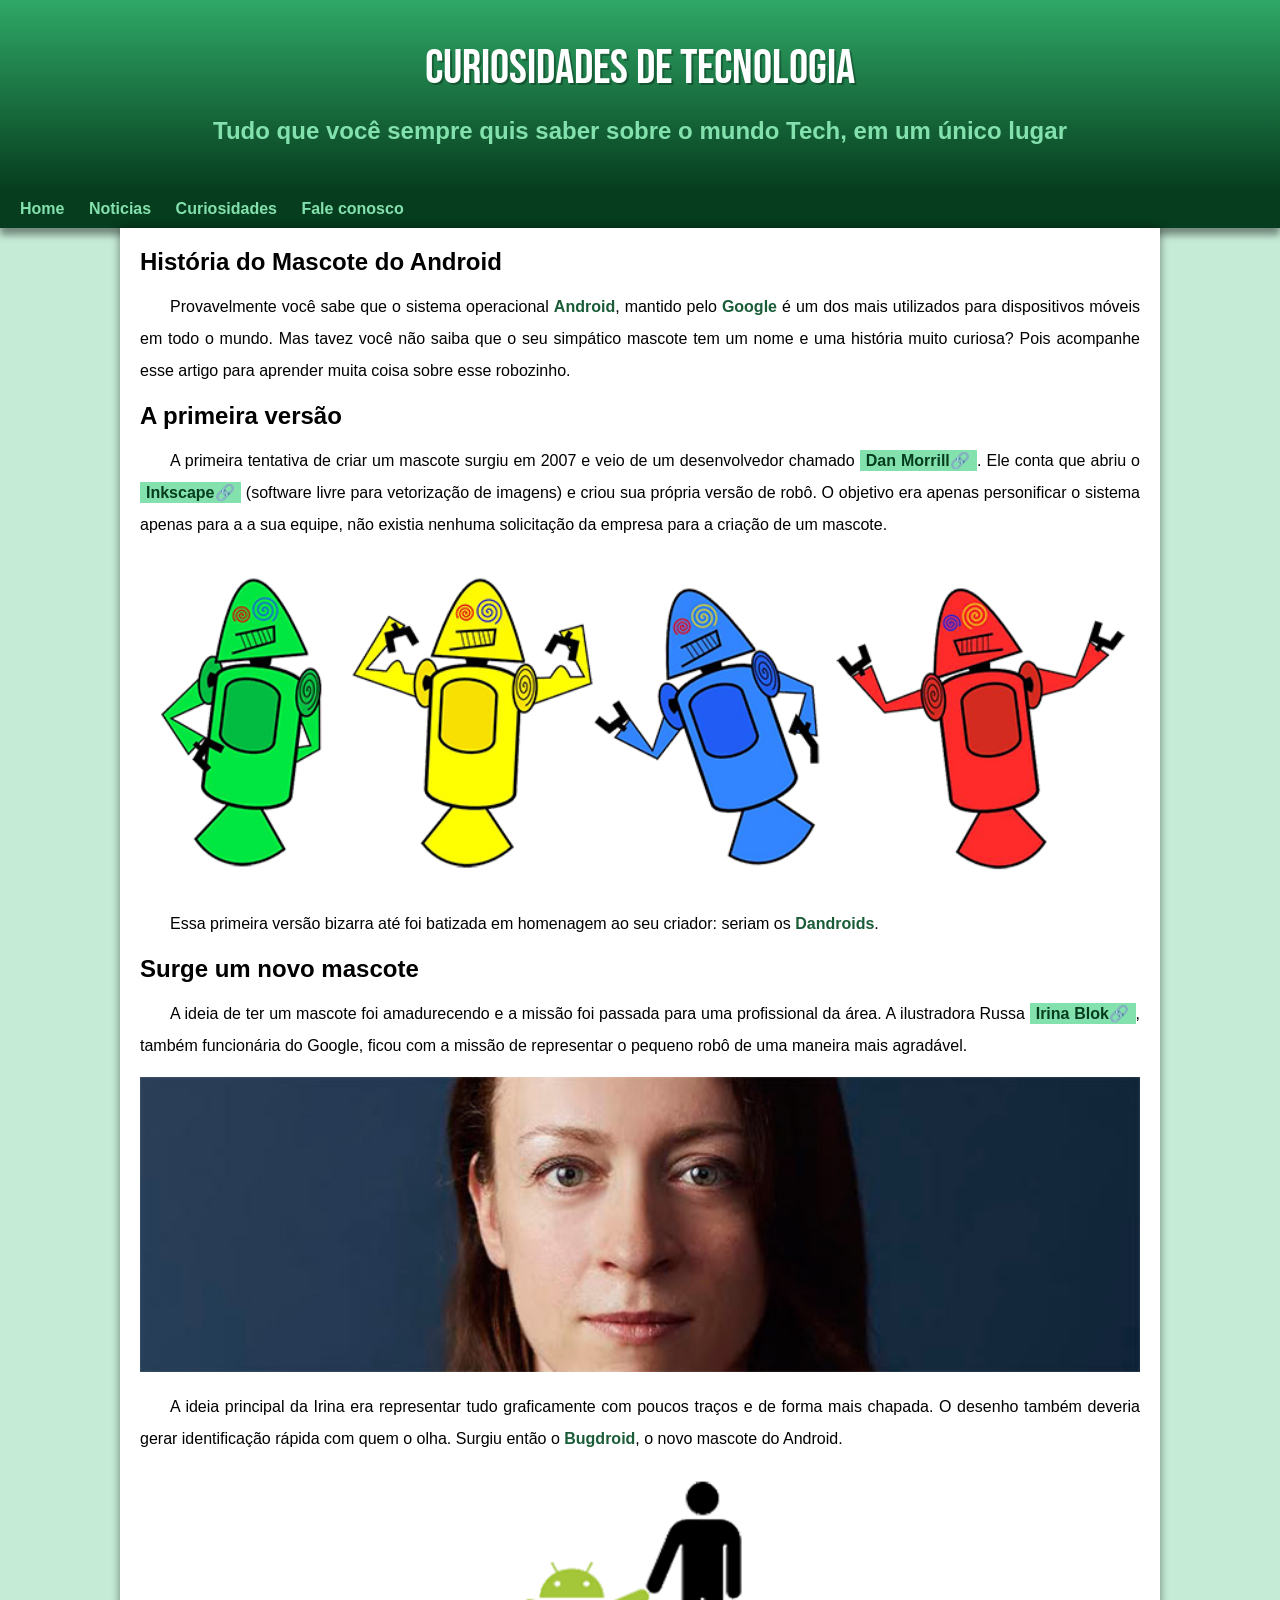
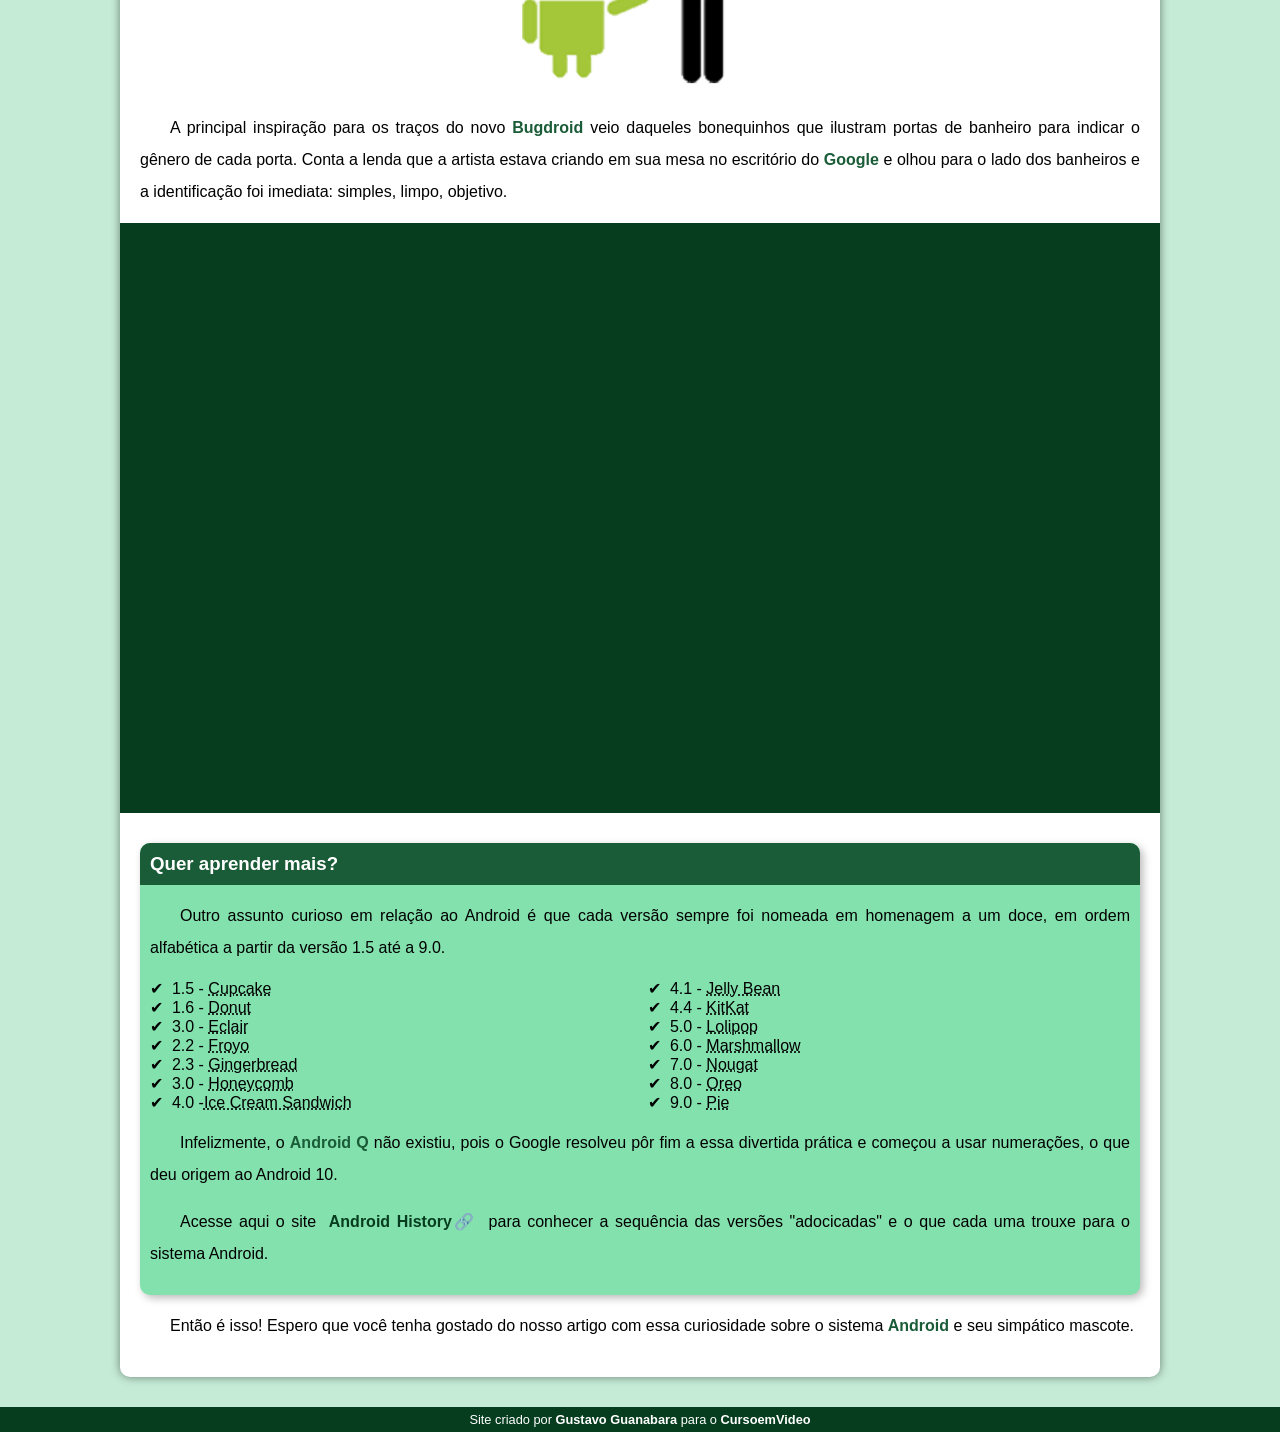
<file: index.html>
<!DOCTYPE html>
<html lang="pt-br">
<head>
    <meta charset="UTF-8">
    <meta http-equiv="X-UA-Compatible" content="IE=edge">
    <meta name="viewport" content="width=device-width, initial-scale=1.0">
    <link rel="shortcut icon" href="imagens/favicon.ico" type="image/x-icon">
    <link rel="stylesheet" href="style/style.css">
    <title>Como surgiu o mascote do android?</title>
</head>
<body>
    <header>
        <h1>Curiosidades de tecnologia</h1>
        <h2>Tudo que você sempre quis saber sobre o mundo Tech, em um único lugar</h2>
    </header>
    <nav>
        <a href="#">Home</a>
        <a href="#">Noticias</a>
        <a href="#">Curiosidades</a>
        <a href="#">Fale conosco</a>
    </nav>
    <main>
        <article>
            <h1>História do Mascote do Android</h1>

            <p>Provavelmente você sabe que o sistema operacional <strong>Android</strong>, mantido pelo <strong>Google</strong> é um dos mais utilizados para dispositivos móveis em todo o mundo. Mas tavez você não saiba que o seu simpático mascote tem um nome e uma história muito curiosa? Pois acompanhe esse artigo para aprender muita coisa sobre esse robozinho.</p>

            <h2>A primeira versão</h2>

            <p>A primeira tentativa de criar um mascote surgiu em 2007 e veio de um desenvolvedor chamado <a href="https://androidcommunity.com/dan-morrill-shows-us-the-android-mascot-that-almost-was-20130103/" target="_blank" class="externo">Dan Morrill</a>. Ele conta que abriu o <a href="https://inkscape.org/pt-br/" target="_blank" class="externo">Inkscape</a> (software livre para vetorização de imagens) e criou sua própria versão de robô. O objetivo era apenas personificar o sistema apenas para a a sua equipe, não existia nenhuma solicitação da empresa para a criação de um mascote.</p>

            <picture>
                <source media="(max-width: 670px)" srcset="imagens/dan-droids-pq.png" type="image/png">
                <img src="imagens/dan-droids.png" alt="Foto Dandroids">
            </picture>

            <p>Essa primeira versão bizarra até foi batizada em homenagem ao seu criador: seriam os <strong>Dandroids</strong>.</p>

            <h2>Surge um novo mascote</h2>

            <p>A ideia de ter um mascote foi amadurecendo e a missão foi passada para uma profissional da área. A ilustradora Russa <a href="https://www.irinablok.com/android" target="_blank" class="externo">Irina Blok</a>, também funcionária do Google, ficou com a missão de representar o pequeno robô de uma maneira mais agradável.</p>

            <picture>
                <source media="(max-width: 670px)" srcset="imagens/irina-blok-pq.jpg" type="image/jpg">
                <img src="imagens/irina-blok.jpg" alt="foto Irina Blok">
            </picture>

            <p>A ideia principal da Irina era representar tudo graficamente com poucos traços e de forma mais chapada. O desenho também deveria gerar identificação rápida com quem o olha. Surgiu então o <strong>Bugdroid</strong>, o novo mascote do Android.</p>

            <img src="imagens/bugdroid.png" class="pequena" alt="foto Bugdroid">

            <p>A principal inspiração para os traços do novo <strong>Bugdroid</strong> veio daqueles bonequinhos que ilustram portas de banheiro para indicar o gênero de cada porta. Conta a lenda que a artista estava criando em sua mesa no escritório do <strong>Google</strong> e olhou para o lado dos banheiros e a identificação foi imediata: simples, limpo, objetivo.</p>

            <div class="video">
                <iframe width="560" height="315" src="https://www.youtube.com/embed/62JB64aQC9A" title="YouTube video player" frameborder="0" allow="accelerometer; autoplay; clipboard-write; encrypted-media; gyroscope; picture-in-picture" allowfullscreen></iframe>
            </div>
            
            <aside>
                <h3>Quer aprender mais? </h3>
           
                <p>Outro assunto curioso em relação ao Android é que cada versão sempre foi nomeada em homenagem a um doce, em ordem alfabética a partir da versão 1.5 até a 9.0.</p>
                <ul>
                    <li>1.5 - <abbr title="Bolo de caneca">Cupcake</abbr></li>
                    <li>1.6 - <abbr title="Rosquinha">Donut</abbr></li>
                    <li>3.0 - <abbr title="Bomba de chocolate">Eclair</abbr></li>
                    <li>2.2 - <abbr title="Iogurte congelado">Froyo</abbr></li>
                    <li>2.3 - <abbr title="Biscoito de gengibre">Gingerbread</abbr></li>
                    <li>3.0 - <abbr title="Favo de mel">Honeycomb</abbr></li>
                    <li>4.0 -<abbr title="Sanduiche de sorvete">Ice Cream Sandwich</abbr></li>
                    <li>4.1 - <abbr title="Jujuba">Jelly Bean</abbr></li>
                    <li>4.4 - <abbr title="Kitkat">KitKat</abbr></li>
                    <li>5.0 - <abbr title="Pirulito">Lolipop</abbr></li>
                    <li>6.0 - <abbr title="Marshmellow">Marshmallow</abbr></li>
                    <li>7.0 - <abbr title="Torrone">Nougat</abbr></li>
                    <li>8.0 - <abbr title="Oreo">Oreo</abbr></li>
                    <li>9.0 - <abbr title="Torta">Pie</abbr></li>
                </ul>
                <p>Infelizmente, o <strong>Android Q</strong> não existiu, pois o Google resolveu pôr fim a essa divertida prática e começou a usar numerações, o que deu origem ao Android 10.</p>
                <p>Acesse aqui o site <a href="https://www.android.com/" target="_blank" class="externo">Android History</a> para conhecer a sequência das versões "adocicadas" e o que cada uma trouxe para o sistema Android.</p>
            </aside>

            <p>Então é isso! Espero que você tenha gostado do nosso artigo com essa curiosidade sobre o sistema <strong>Android</strong> e seu simpático mascote.</p>
        </article>
    </main>
    <footer>
        <p>Site criado por <a href="gustavoguanabara.github.io">Gustavo Guanabara</a> para o <a href="https://youtube.com/cursoemvideo">CursoemVideo</a></p>
    </footer>
</body>
</html>
</file>
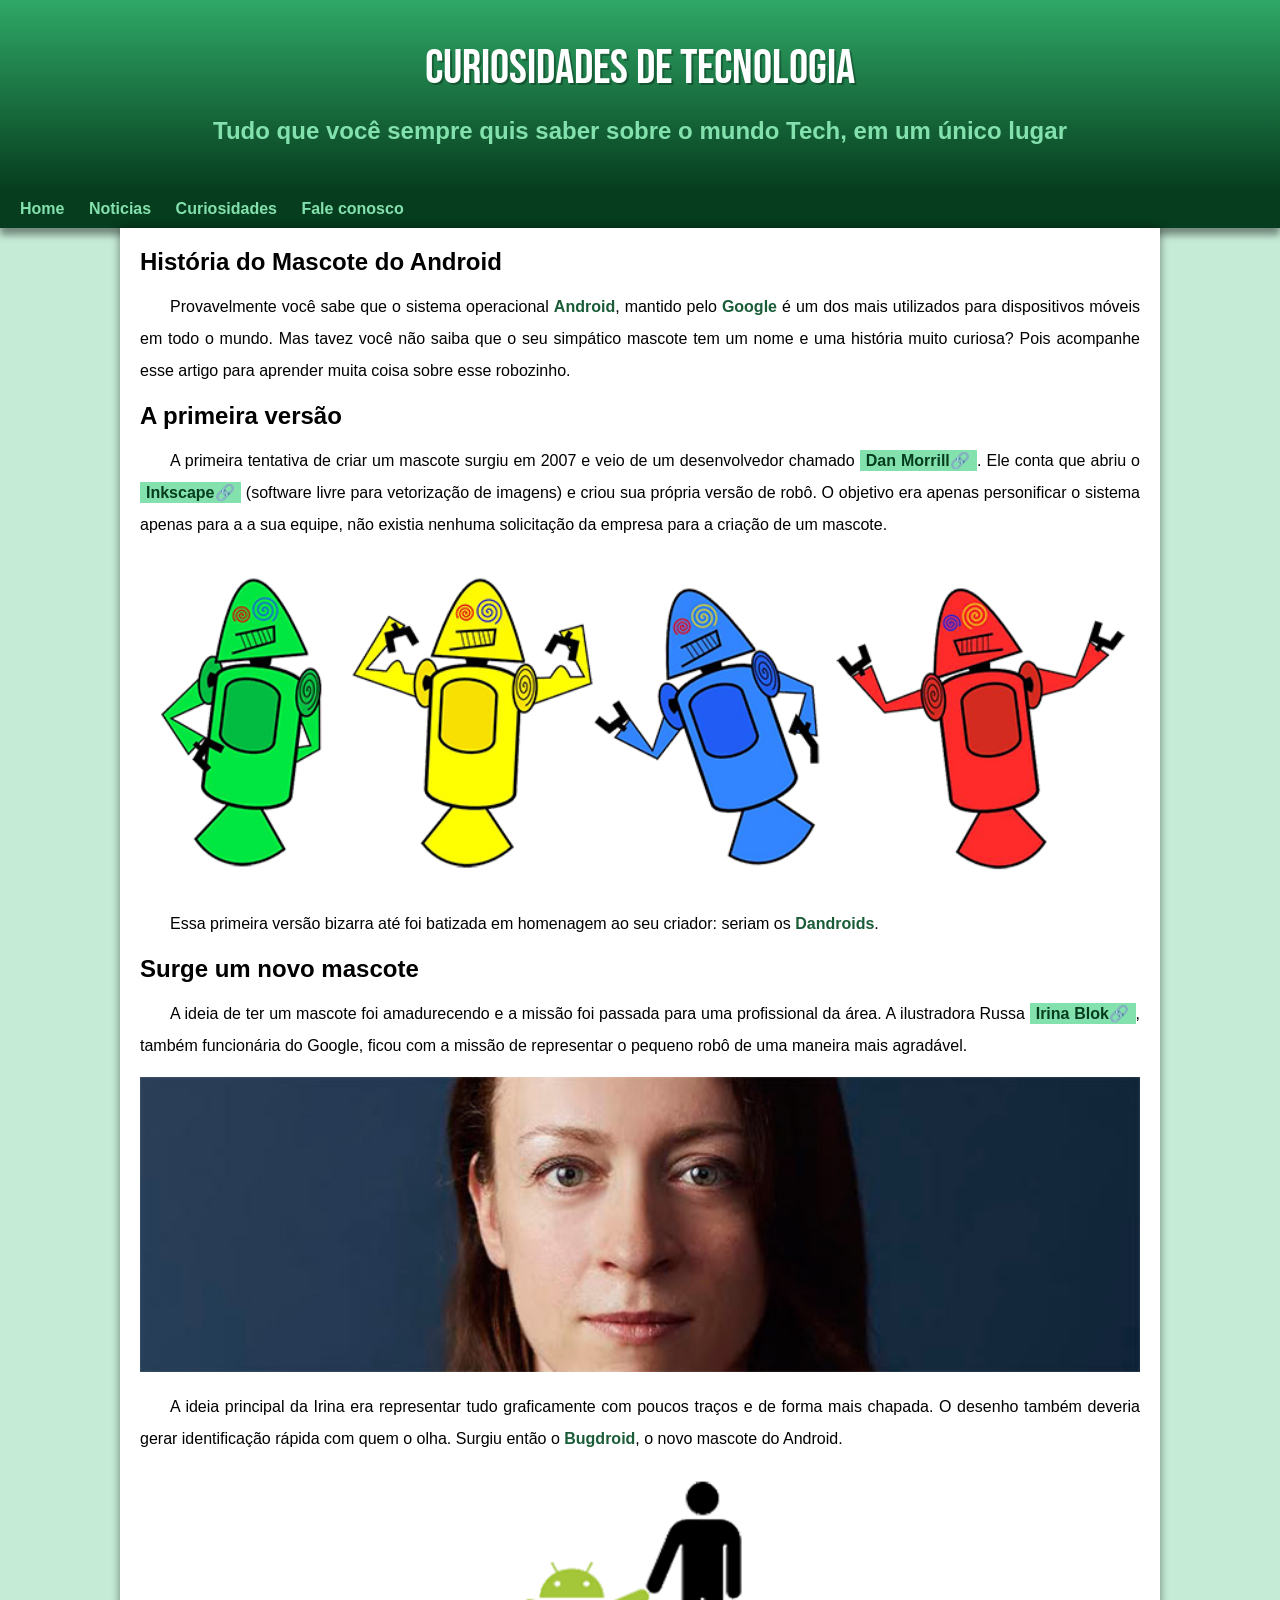
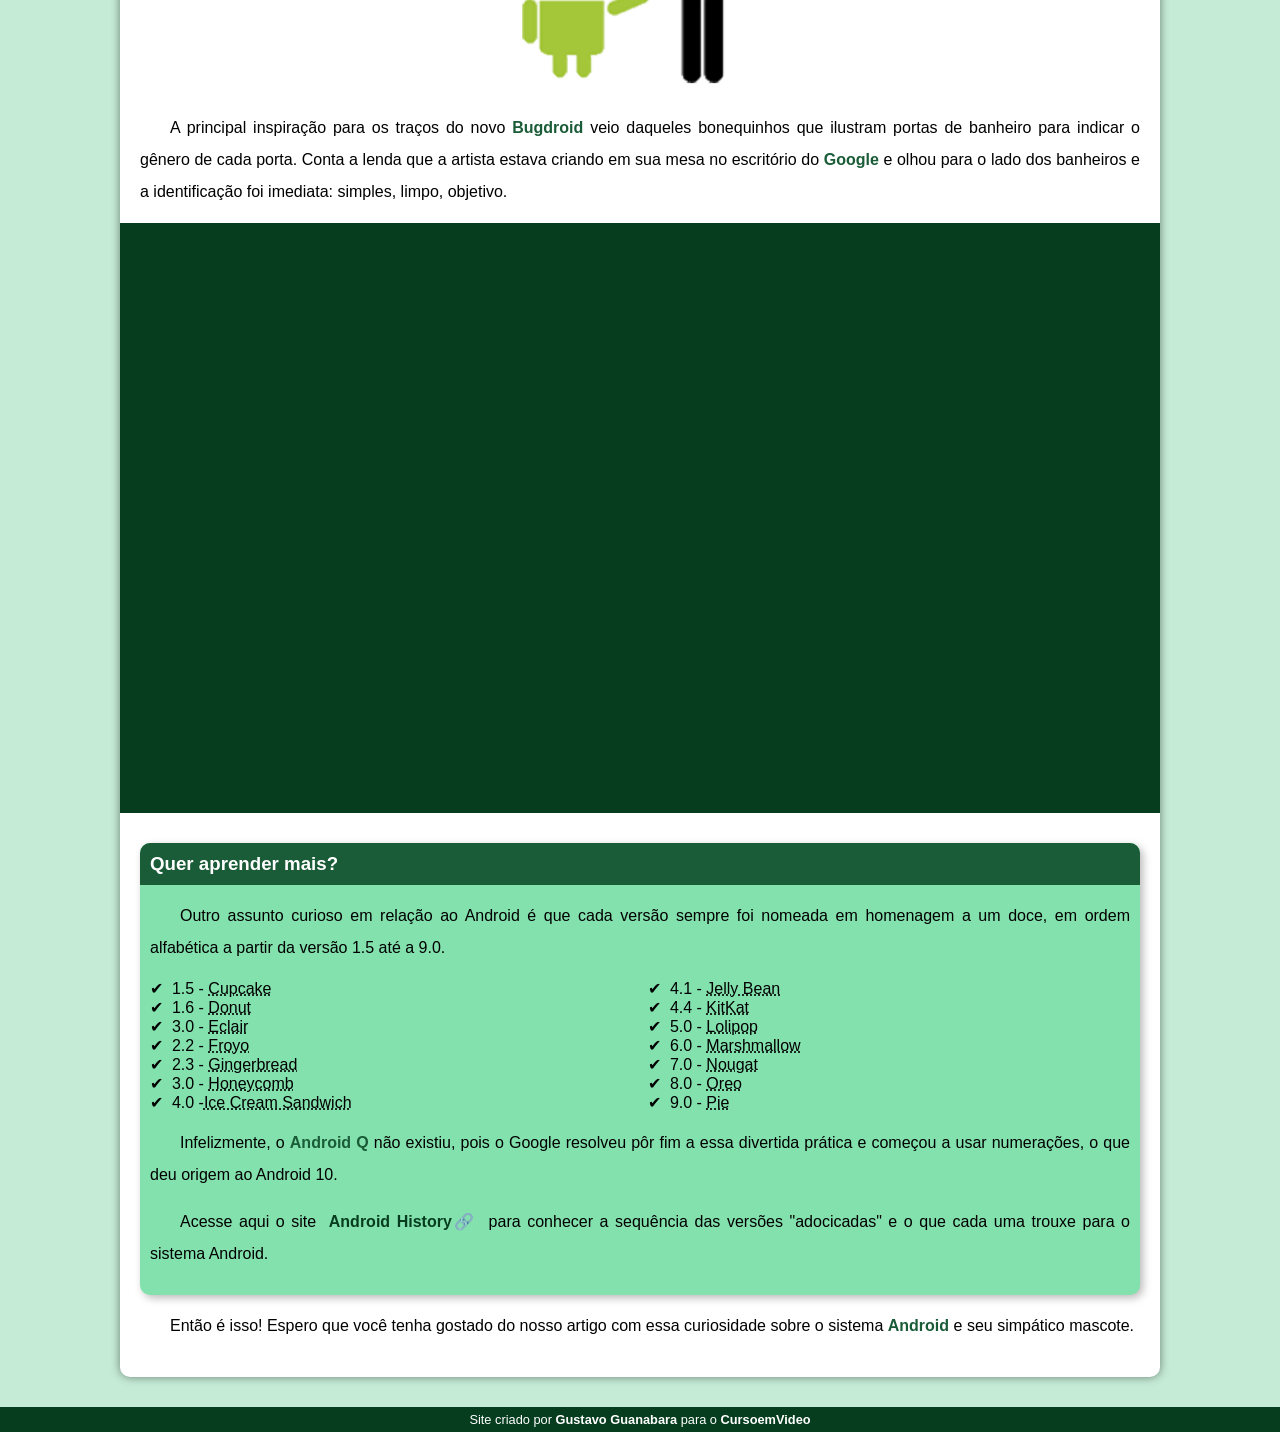
<file: index.html.html>
<!DOCTYPE html>
<html lang="pt-br">
<head>
    <meta charset="UTF-8">
    <meta http-equiv="X-UA-Compatible" content="IE=edge">
    <meta name="viewport" content="width=device-width, initial-scale=1.0">
    <link rel="shortcut icon" href="imagens/favicon.ico" type="image/x-icon">
    <link rel="stylesheet" href="style/style.css">
    <title>Como surgiu o mascote do android?</title>
</head>
<body>
    <header>
        <h1>Curiosidades de tecnologia</h1>
        <h2>Tudo que você sempre quis saber sobre o mundo Tech, em um único lugar</h2>
    </header>
    <nav>
        <a href="#">Home</a>
        <a href="#">Noticias</a>
        <a href="#">Curiosidades</a>
        <a href="#">Fale conosco</a>
    </nav>
    <main>
        <article>
            <h1>História do Mascote do Android</h1>

            <p>Provavelmente você sabe que o sistema operacional <strong>Android</strong>, mantido pelo <strong>Google</strong> é um dos mais utilizados para dispositivos móveis em todo o mundo. Mas tavez você não saiba que o seu simpático mascote tem um nome e uma história muito curiosa? Pois acompanhe esse artigo para aprender muita coisa sobre esse robozinho.</p>

            <h2>A primeira versão</h2>

            <p>A primeira tentativa de criar um mascote surgiu em 2007 e veio de um desenvolvedor chamado <a href="https://androidcommunity.com/dan-morrill-shows-us-the-android-mascot-that-almost-was-20130103/" target="_blank" class="externo">Dan Morrill</a>. Ele conta que abriu o <a href="https://inkscape.org/pt-br/" target="_blank" class="externo">Inkscape</a> (software livre para vetorização de imagens) e criou sua própria versão de robô. O objetivo era apenas personificar o sistema apenas para a a sua equipe, não existia nenhuma solicitação da empresa para a criação de um mascote.</p>

            <picture>
                <source media="(max-width: 670px)" srcset="imagens/dan-droids-pq.png" type="image/png">
                <img src="imagens/dan-droids.png" alt="Foto Dandroids">
            </picture>

            <p>Essa primeira versão bizarra até foi batizada em homenagem ao seu criador: seriam os <strong>Dandroids</strong>.</p>

            <h2>Surge um novo mascote</h2>

            <p>A ideia de ter um mascote foi amadurecendo e a missão foi passada para uma profissional da área. A ilustradora Russa <a href="https://www.irinablok.com/android" target="_blank" class="externo">Irina Blok</a>, também funcionária do Google, ficou com a missão de representar o pequeno robô de uma maneira mais agradável.</p>

            <picture>
                <source media="(max-width: 670px)" srcset="imagens/irina-blok-pq.jpg" type="image/jpg">
                <img src="imagens/irina-blok.jpg" alt="foto Irina Blok">
            </picture>

            <p>A ideia principal da Irina era representar tudo graficamente com poucos traços e de forma mais chapada. O desenho também deveria gerar identificação rápida com quem o olha. Surgiu então o <strong>Bugdroid</strong>, o novo mascote do Android.</p>

            <img src="imagens/bugdroid.png" class="pequena" alt="foto Bugdroid">

            <p>A principal inspiração para os traços do novo <strong>Bugdroid</strong> veio daqueles bonequinhos que ilustram portas de banheiro para indicar o gênero de cada porta. Conta a lenda que a artista estava criando em sua mesa no escritório do <strong>Google</strong> e olhou para o lado dos banheiros e a identificação foi imediata: simples, limpo, objetivo.</p>

            <div class="video">
                <iframe width="560" height="315" src="https://www.youtube.com/embed/62JB64aQC9A" title="YouTube video player" frameborder="0" allow="accelerometer; autoplay; clipboard-write; encrypted-media; gyroscope; picture-in-picture" allowfullscreen></iframe>
            </div>
            
            <aside>
                <h3>Quer aprender mais? </h3>
           
                <p>Outro assunto curioso em relação ao Android é que cada versão sempre foi nomeada em homenagem a um doce, em ordem alfabética a partir da versão 1.5 até a 9.0.</p>
                <ul>
                    <li>1.5 - <abbr title="Bolo de caneca">Cupcake</abbr></li>
                    <li>1.6 - <abbr title="Rosquinha">Donut</abbr></li>
                    <li>3.0 - <abbr title="Bomba de chocolate">Eclair</abbr></li>
                    <li>2.2 - <abbr title="Iogurte congelado">Froyo</abbr></li>
                    <li>2.3 - <abbr title="Biscoito de gengibre">Gingerbread</abbr></li>
                    <li>3.0 - <abbr title="Favo de mel">Honeycomb</abbr></li>
                    <li>4.0 -<abbr title="Sanduiche de sorvete">Ice Cream Sandwich</abbr></li>
                    <li>4.1 - <abbr title="Jujuba">Jelly Bean</abbr></li>
                    <li>4.4 - <abbr title="Kitkat">KitKat</abbr></li>
                    <li>5.0 - <abbr title="Pirulito">Lolipop</abbr></li>
                    <li>6.0 - <abbr title="Marshmellow">Marshmallow</abbr></li>
                    <li>7.0 - <abbr title="Torrone">Nougat</abbr></li>
                    <li>8.0 - <abbr title="Oreo">Oreo</abbr></li>
                    <li>9.0 - <abbr title="Torta">Pie</abbr></li>
                </ul>
                <p>Infelizmente, o <strong>Android Q</strong> não existiu, pois o Google resolveu pôr fim a essa divertida prática e começou a usar numerações, o que deu origem ao Android 10.</p>
                <p>Acesse aqui o site <a href="https://www.android.com/" target="_blank" class="externo">Android History</a> para conhecer a sequência das versões "adocicadas" e o que cada uma trouxe para o sistema Android.</p>
            </aside>

            <p>Então é isso! Espero que você tenha gostado do nosso artigo com essa curiosidade sobre o sistema <strong>Android</strong> e seu simpático mascote.</p>
        </article>
    </main>
    <footer>
        <p>Site criado por <a href="gustavoguanabara.github.io">Gustavo Guanabara</a> para o <a href="https://youtube.com/cursoemvideo">CursoemVideo</a></p>
    </footer>
</body>
</html>
</file>
<file: style/style.css>
@charset "UTF-8";

@import url('https://fonts.googleapis.com/css2?family=Bebas+Neue&display=swap');

@font-face {
    font-family: 'Android';
    src: url(../fontes/idroid.otf) format('opentype') ;
    font-weight: normal;
}

:root{
    --cor0:#c5ebd6;
    --cor1:#83e1ad;
    --cor2:#3ddc84;
    --cor3:#2fa866;
    --cor4:#1a5c37;
    --cor5:#063d1e;

    --fonte-padrão: Arial, Verdana, Helvetica, sans-serif;
    --fonte-destaque: 'Bebas Neue', cursive;
    --fonte-android: 'Android', cursive;
}

*{
    margin: 0;
    padding: 0;
}

body{
    background-color: var(--cor0);
    font-family: var(--fonte-padrão);
}

a.externo::after{
    content: '\1F517';
}

header{
    background-image: linear-gradient(to bottom, var(--cor3), var(--cor5));
    min-height: 150px;
    text-align: center;
    padding-top: 40px;
}

header > h1{
    font-family: var(--fonte-destaque);
    font-size: 3em;
    font-weight: normal;
    color: white;
    margin-bottom: 20px;
    text-shadow: 2px 2px 0px rgba(0, 0, 0, 0.282);
}

header > h2{
    color: var(--cor1);
}

header > p{
    font-family: var(--fonte-padrão);
    font-size: 1.2em;
    color: white;
    max-width: 500px;
    padding-left: 10px;
    padding-right: 10px;
    margin: auto;
    padding-bottom: 40px;
    text-shadow: 2px 2px 0px rgba(0, 0, 0, 0.282);
}

nav{
    background-color: var(--cor5);
    padding: 10px;
    box-shadow: 0px 7px 7px rgba(0, 0, 0, 0.419);
}

nav > a{
    color: var(--cor1);
    padding: 10px;
    border-radius: 5px;
    text-decoration: none;
    font-weight: bold;
    transition-duration: .5s;
}

nav > a:hover{
    background-color: var(--cor3);
    color: var(--cor5);
}

main{
    min-width: 300px;
    max-width: 1000px;
    margin: auto;
    margin-bottom: 30px;
    padding: 20px;
    background-color: white;
    box-shadow: 0px 0px 10px rgba(0, 0, 0, 0.46);
    border-bottom-left-radius:  10px;
    border-bottom-right-radius: 10px;
}

main > h1{
    color: var(--cor5);
    font-family: var(--fonte-android);
    font-weight: normal;
    font-size: 1.8em;
}

main > h2{
    font-family: var(--fonte-android);
    color: var(--cor4);
    font-size: 1.3em;
    font-weight: normal;
    background-image: linear-gradient(to right, var(--cor1), tranparent);
    text-indent: 8px;
}

main p{
    margin: 15px 0px;
    text-align: justify;
    text-indent: 30px;
    font-size: 1em;
    line-height: 2em;
}

main strong{
    color: var(--cor4);
    font-weight: bold;
}

main a{
    text-decoration: none;
    font-weight: bold;
    color: var(--cor5);
    background-color: var(--cor1);
    padding: 2px 6px;
}

main a:hover{
    text-decoration: underline;
    color: var(--cor4);
}

main img{
    width: 100%;
}

main > article > img.pequena{
    max-width: 350px;
    display: block;
    margin: auto;
}

div.video{
    background-color: var(--cor5);
    margin: 0px -20px 30px -20px;
    padding: 20px;
    padding-bottom: 57%;
    position: relative;
}

div.video > iframe{
    position: absolute;
    top: 5%;
    left: 5%;
    width: 90%;
    height: 90%;
}

aside{
    background-color: var(--cor1);
    padding: 10px;
    border-radius: 10px;
    box-shadow: 3px 3px 8px rgba(0, 0, 0, 0.275);
}

aside > h3{
    background-color: var(--cor4);
    color: white;
    padding: 10px;
    margin: -10px -10px 0px -10px;
    border-top-left-radius: 10px;
    border-top-right-radius: 10px;;
}

aside > ul{
    list-style-type: '\2714\00A0\00A0';
    list-style-position: inside;
    columns: 2;
}

footer{
    background-color: var(--cor5);
    color: white;
    text-align: center;
    font-size: 0.8em;
    padding: 5px;
}

footer a{
    color: white;
    font-weight: bolder;
    text-decoration: none;
}

footer a:hover{
    text-decoration: underline;
    color: var(--cor1);
}
</file>
